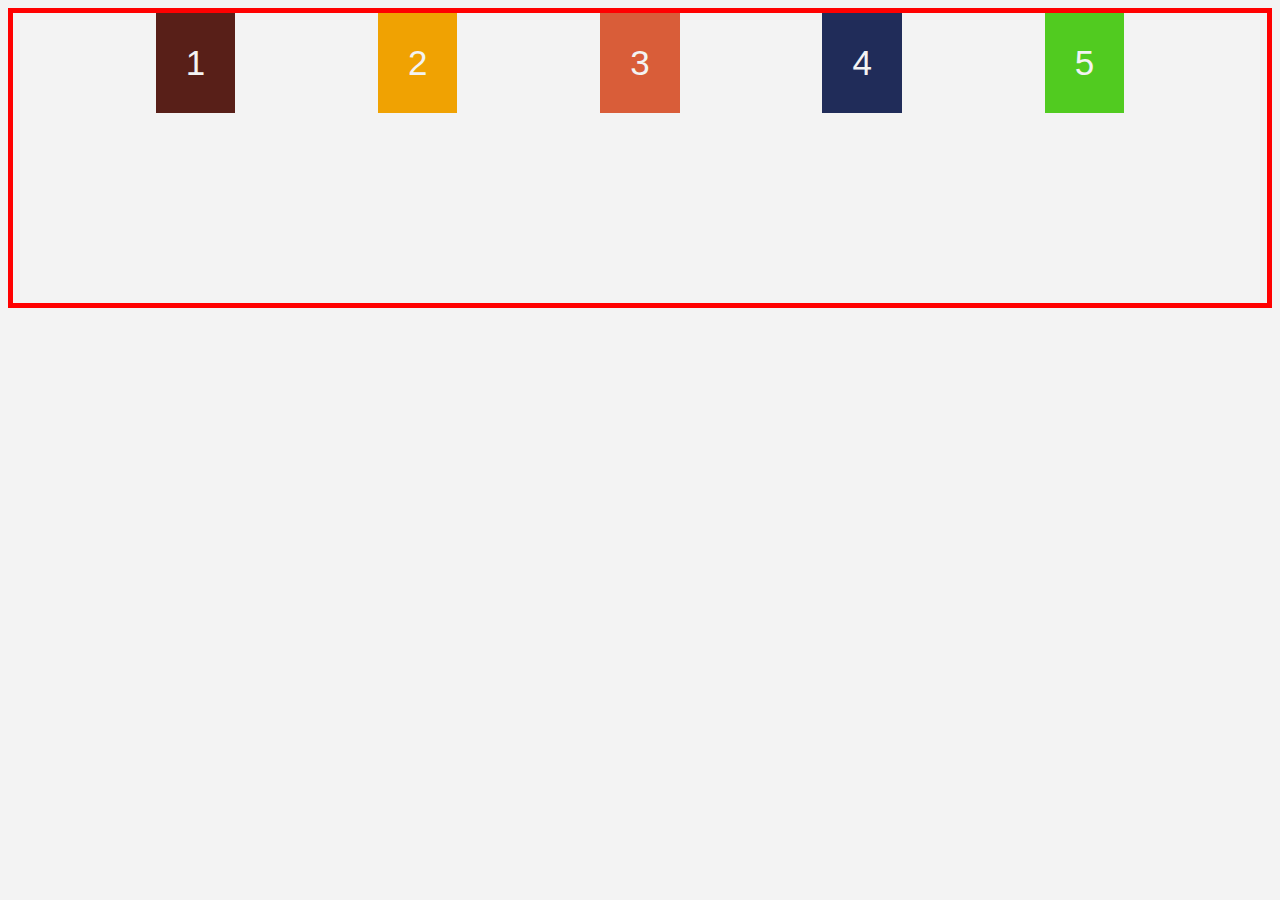
<file: index(align).html>
<!DOCTYPE html>
<html lang="en">
  <head>
    <meta charset="UTF-8" />
    <meta http-equiv="X-UA-Compatible" content="IE=edge" />
    <meta name="viewport" content="width=device-width, initial-scale=1.0" />
    <title>Flexbox Tutorial</title>
    <link rel="stylesheet" href="./styles.css" />
    <style>
      /* align-items vertical alignment */
      /* stretch (default), flex-start, flex-end, center, baseline */
      .container {
        display: flex;
        height: 300px;
        align-items: flex-start;
        align-items: center;
        justify-content: center;
        justify-content: space-evenly;
        align-items: baseline;
      }
    </style>
  </head>
  <body>
    <!-- Created 5 boxed with one line of code: "(.box.box-${$})*5" -->
    <!-- parent = flex-container -->
    <div class="container">
      <!-- children = flex-items -->
      <div class="box box-1">1</div>
      <div class="box box-2">2</div>
      <div class="box box-3">3</div>
      <div class="box box-4">4</div>
      <div class="box box-5">5</div>
      <!-- <div class="box generic">G</div>
      <div class="box generic">G</div>
      <div class="box generic">G</div>
      <div class="box generic">G</div>
      <div class="box generic">G</div> -->
    </div>
  </body>
</html>
</file>
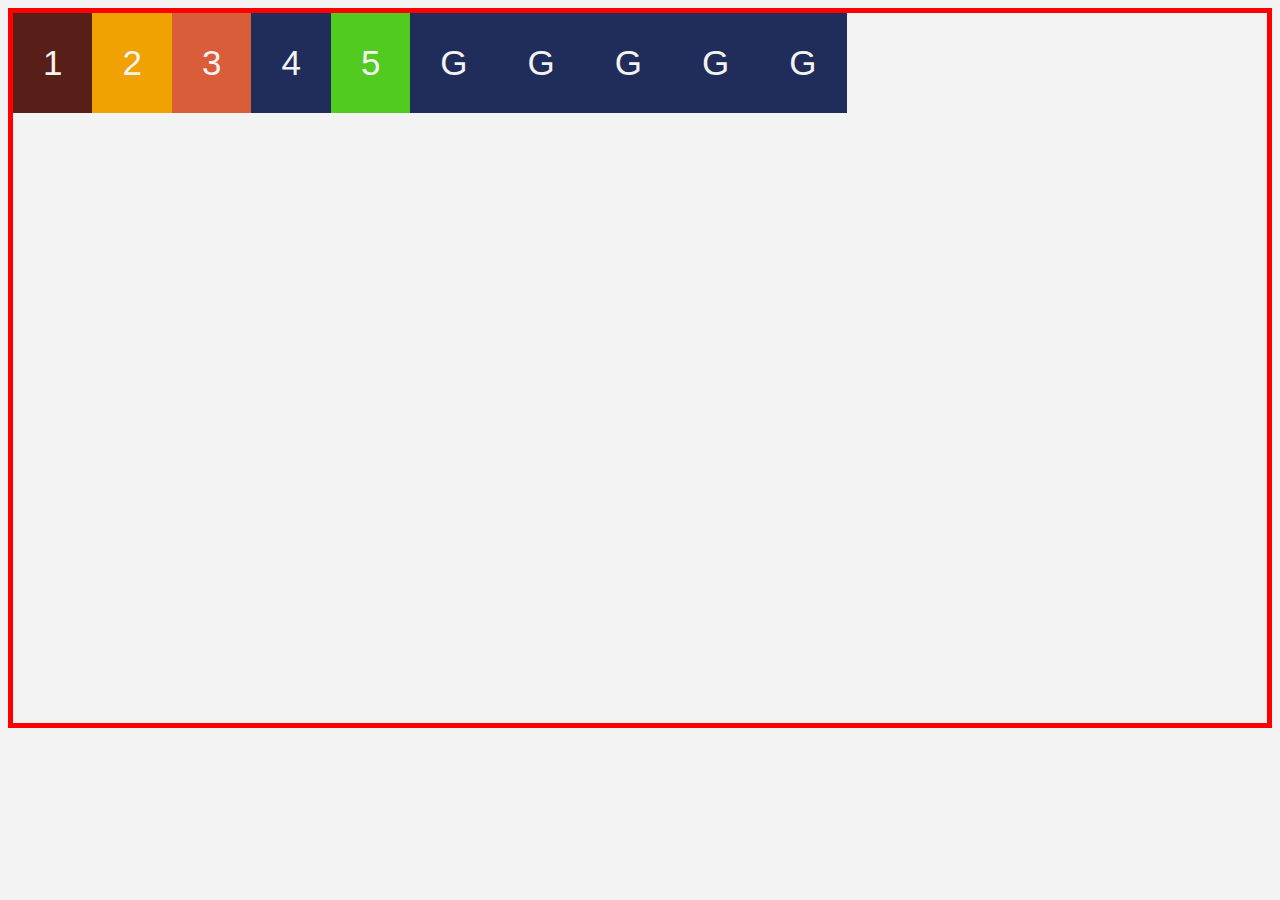
<file: index(align,flex-end,space-around).html>
<!DOCTYPE html>
<html lang="en">
  <head>
    <meta charset="UTF-8" />
    <meta http-equiv="X-UA-Compatible" content="IE=edge" />
    <meta name="viewport" content="width=device-width, initial-scale=1.0" />
    <title>Flexbox Tutorial</title>
    <link rel="stylesheet" href="./styles.css" />
    <style>
      /* align-content */
      /* stretch flex-end flex-start space-aournd space-between center */
      .container {
        display: flex;
        height: 80vh;
        flex-wrap: wrap;
        align-content: stretch;
        align-content: space-between;
      }
    </style>
  </head>
  <body>
    <!-- Created 5 boxed with one line of code: "(.box.box-${$})*5" -->
    <!-- parent = flex-container -->
    <div class="container">
      <!-- children = flex-items -->
      <div class="box box-1">1</div>
      <div class="box box-2">2</div>
      <div class="box box-3">3</div>
      <div class="box box-4">4</div>
      <div class="box box-5">5</div>
      <div class="box generic">G</div>
      <div class="box generic">G</div>
      <div class="box generic">G</div>
      <div class="box generic">G</div>
      <div class="box generic">G</div>
    </div>
  </body>
</html>
</file>
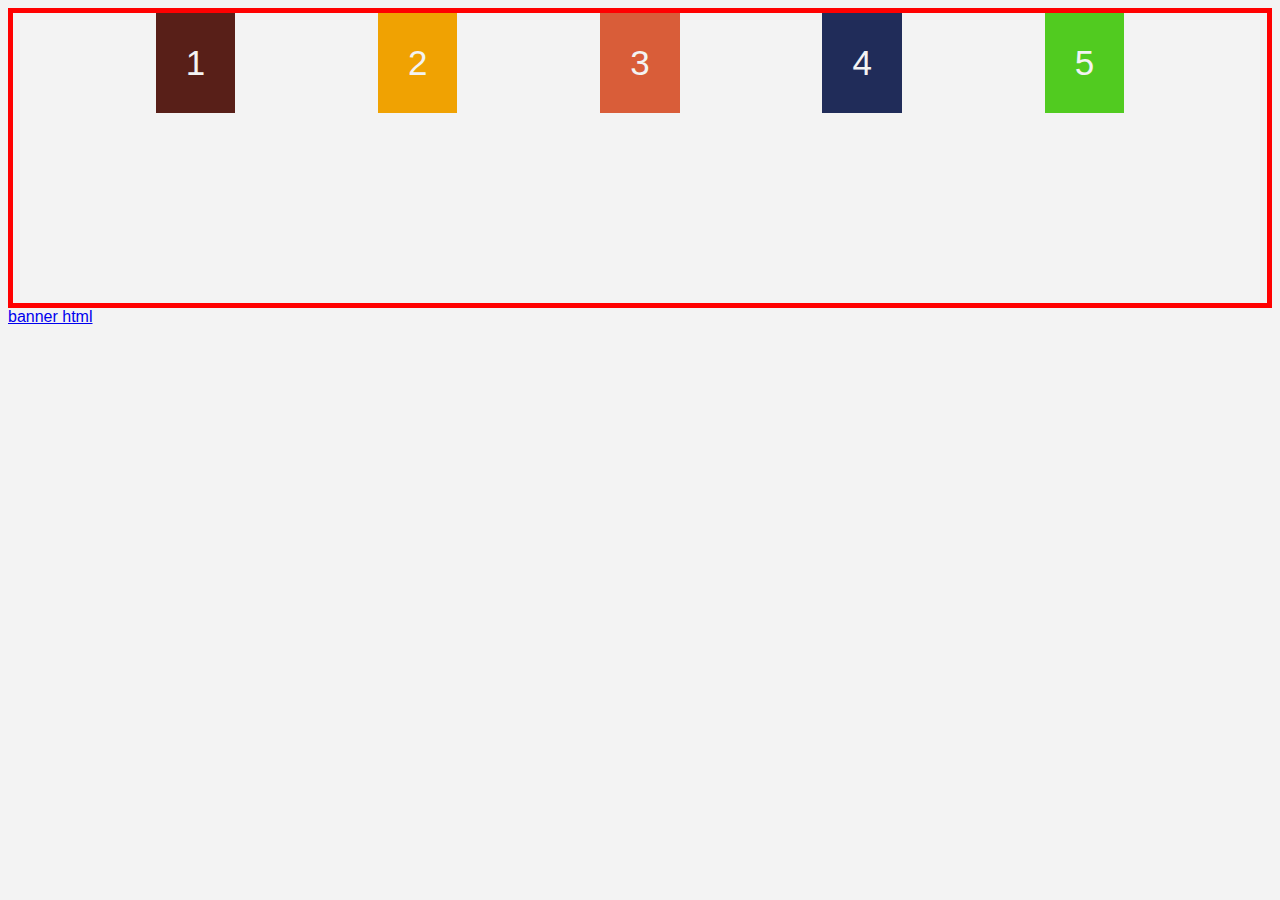
<file: index(align,stretch,center,baseline).html>
<!DOCTYPE html>
<html lang="en">
  <head>
    <meta charset="UTF-8" />
    <meta http-equiv="X-UA-Compatible" content="IE=edge" />
    <meta name="viewport" content="width=device-width, initial-scale=1.0" />
    <title>Flexbox Tutorial</title>
    <link rel="stylesheet" href="./styles.css" />
    <style>
      /* align-items vertical alignment */
      /* stretch (default), flex-start, flex-end, center, baseline */
      .container {
        display: flex;
        height: 300px;
        align-items: flex-start;
        align-items: center;
        justify-content: center;
        justify-content: space-evenly;
        align-items: baseline;
      }
    </style>
  </head>
  <body>
    <!-- Created 5 boxed with one line of code: "(.box.box-${$})*5" -->
    <!-- parent = flex-container -->
    <div class="container">
      <!-- children = flex-items -->
      <div class="box box-1">1</div>
      <div class="box box-2">2</div>
      <div class="box box-3">3</div>
      <div class="box box-4">4</div>
      <div class="box box-5">5</div>
      <!-- <div class="box generic">G</div>
      <div class="box generic">G</div>
      <div class="box generic">G</div>
      <div class="box generic">G</div>
      <div class="box generic">G</div> -->
    </div>
    <a href="./banner.html">banner html</a>
  </body>
</html>
</file>
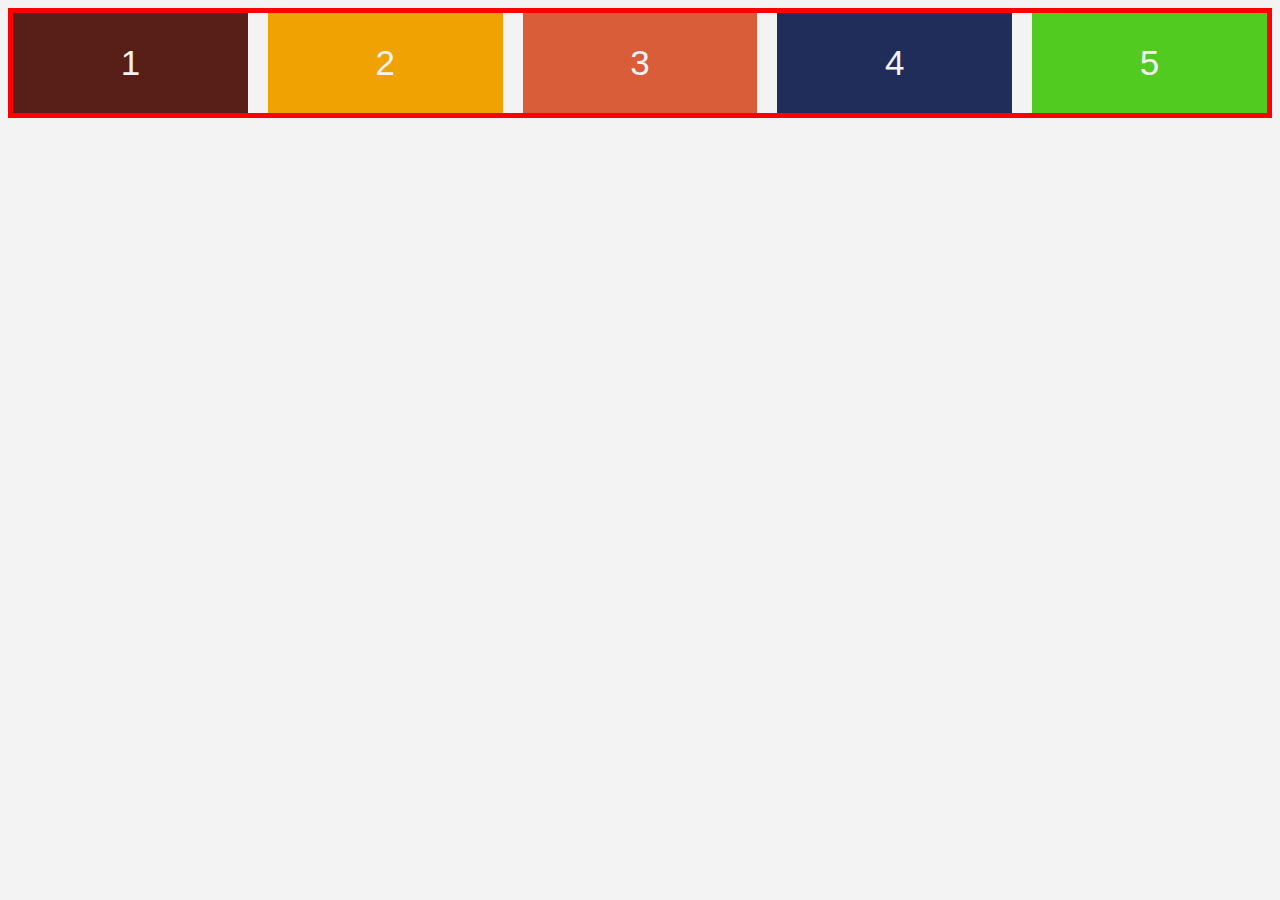
<file: index(flex-basis&flexshortcut).html>
<!DOCTYPE html>
<html lang="en">
  <head>
    <meta charset="UTF-8" />
    <meta http-equiv="X-UA-Compatible" content="IE=edge" />
    <meta name="viewport" content="width=device-width, initial-scale=1.0" />
    <title>Flexbox Tutorial</title>
    <link rel="stylesheet" href="./styles.css" />
    <style>
      /* flex-basis base value and flex shortcut */
      .container {
        display: flex;
        flex-wrap: wrap;
        justify-content: space-between;
      }
      .box {
        /* i want items to grow to parent size (1), but not shrink (0) to smaller than 200 (3), in which case the wrap again */
        /* flex: 1 0 200px; */
        flex: 0 0 calc(20% - 1rem);
      }
    </style>
  </head>
  <body>
    <!-- Created 5 boxed with one line of code: "(.box.box-${$})*5" -->
    <div class="container">
      <div class="box box-1">1</div>
      <div class="box box-2">2</div>
      <div class="box box-3">3</div>
      <div class="box box-4">4</div>
      <div class="box box-5">5</div>
    </div>
  </body>
</html>
</file>
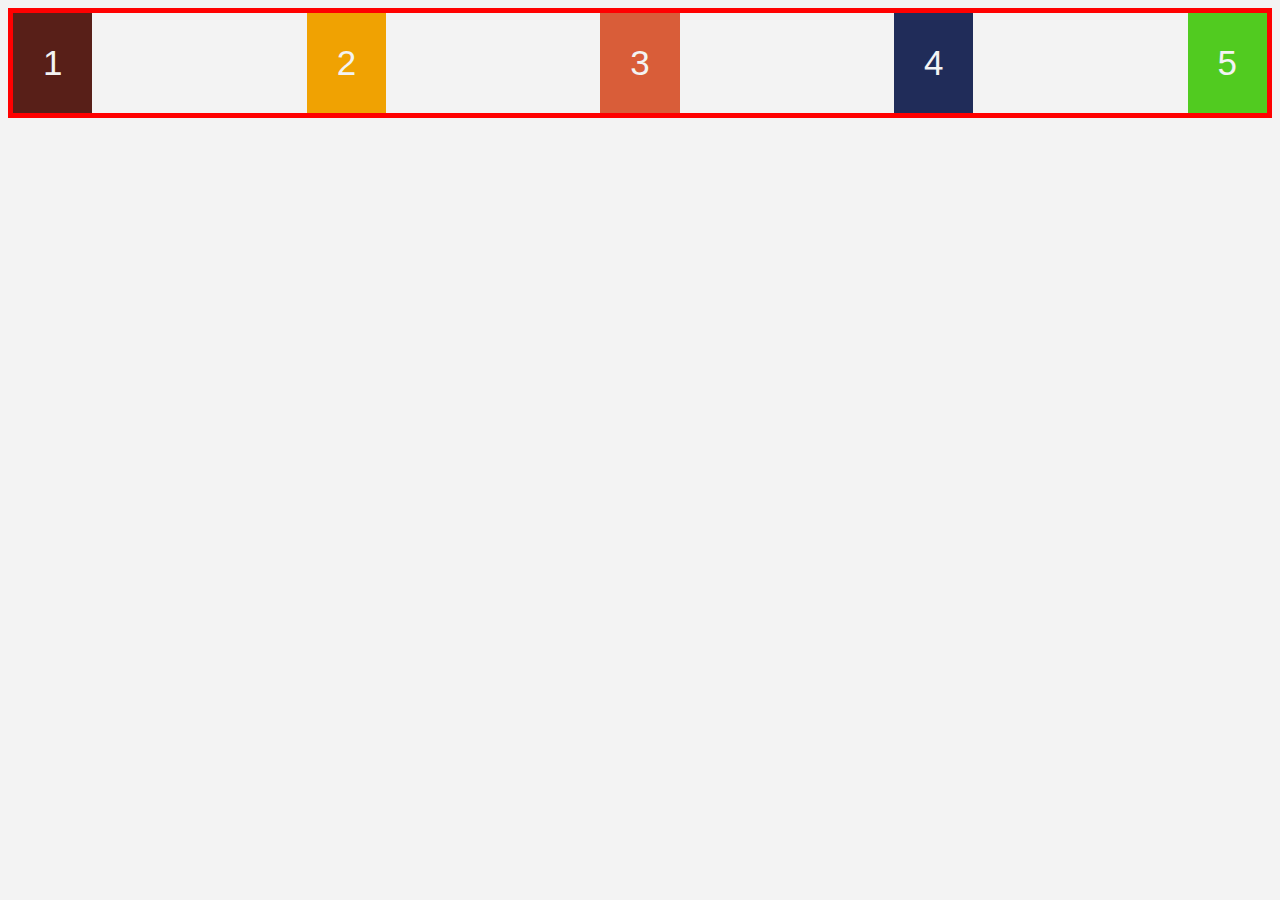
<file: index(justify).html>
<!DOCTYPE html>
<html lang="en">
  <head>
    <meta charset="UTF-8" />
    <meta http-equiv="X-UA-Compatible" content="IE=edge" />
    <meta name="viewport" content="width=device-width, initial-scale=1.0" />
    <title>Flexbox Tutorial</title>
    <link rel="stylesheet" href="./styles.css" />
    <style>
      .container {
        display: flex;
        flex-wrap: wrap;
        /* justify-content horizontal alignment */
        /* flex-start (default) flex-end center*/
        /* evenly distributed */
        justify-content: space-between;
        /* space-between first item start last end */

        /* space-around side margins */
        /* space-around even margins */
      }
    </style>
  </head>
  <body>
    <!-- Created 5 boxed with one line of code: "(.box.box-${$})*5" -->
    <!-- parent = flex-container -->
    <div class="container">
      <!-- children = flex-items -->
      <div class="box box-1">1</div>
      <div class="box box-2">2</div>
      <div class="box box-3">3</div>
      <div class="box box-4">4</div>
      <div class="box box-5">5</div>
      <!-- <div class="box generic">G</div>
      <div class="box generic">G</div>
      <div class="box generic">G</div>
      <div class="box generic">G</div>
      <div class="box generic">G</div> -->
    </div>
  </body>
</html>
</file>
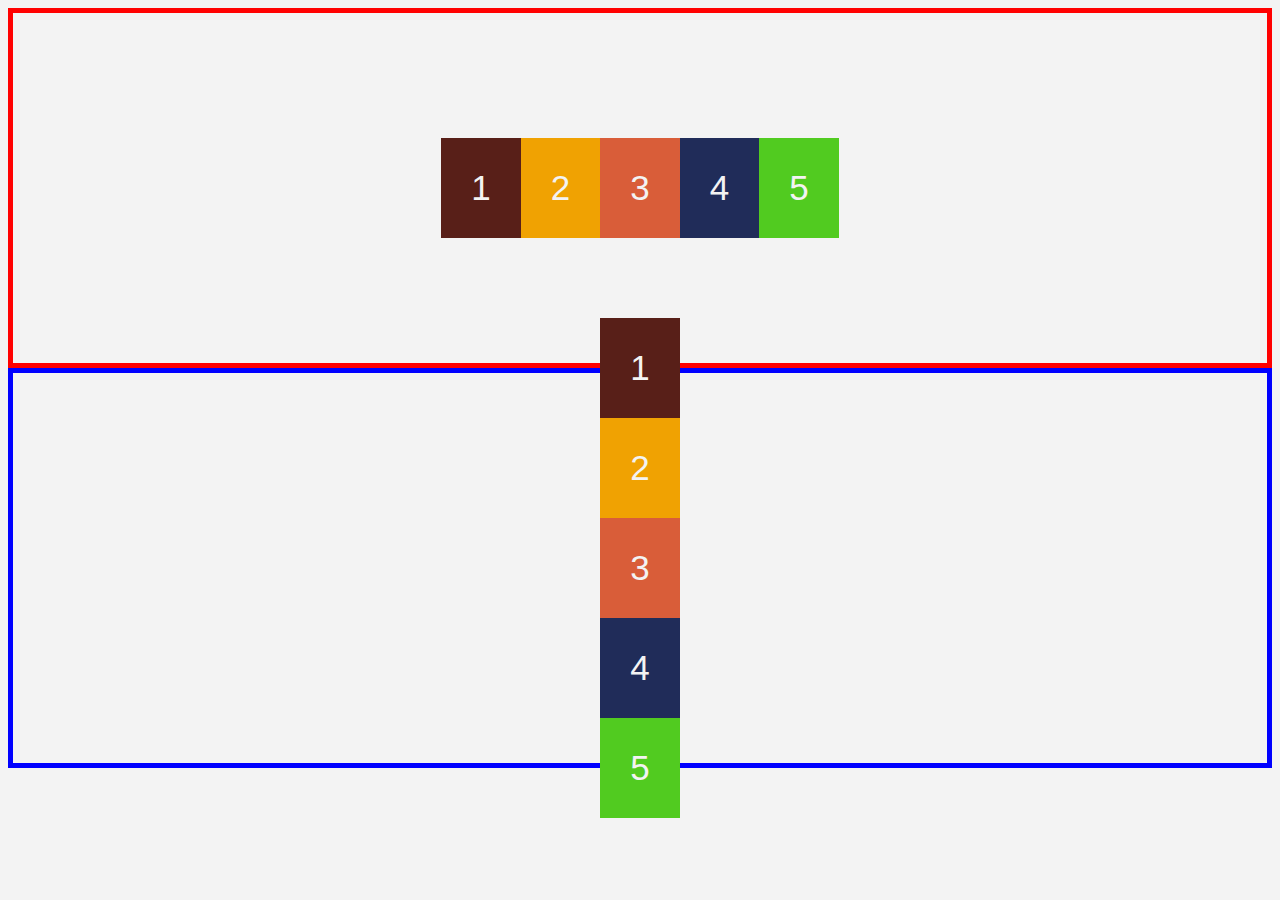
<file: index(main&cross-axis).html>
<!DOCTYPE html>
<html lang="en">
  <head>
    <meta charset="UTF-8" />
    <meta http-equiv="X-UA-Compatible" content="IE=edge" />
    <meta name="viewport" content="width=device-width, initial-scale=1.0" />
    <title>Flexbox Tutorial</title>
    <link rel="stylesheet" href="./styles.css" />
    <style>
      /* main axis / cross axis */
      .container {
        display: flex;
        height: 40vh;
        justify-content: center;
        align-items: center;
      }
      .container-1 {
        height: 400px;
        border: 5px solid blue;
        display: flex;
        flex-direction: column;
        align-items: center;
        justify-content: center;
      }
    </style>
  </head>
  <body>
    <!-- Created 5 boxed with one line of code: "(.box.box-${$})*5" -->
    <!-- parent = flex-container -->
    <div class="container">
      <!-- children = flex-items -->
      <div class="box box-1">1</div>
      <div class="box box-2">2</div>
      <div class="box box-3">3</div>
      <div class="box box-4">4</div>
      <div class="box box-5">5</div>
    </div>
    <div class="container-1">
      <div class="box box-1">1</div>
      <div class="box box-2">2</div>
      <div class="box box-3">3</div>
      <div class="box box-4">4</div>
      <div class="box box-5">5</div>
    </div>
  </body>
</html>
</file>
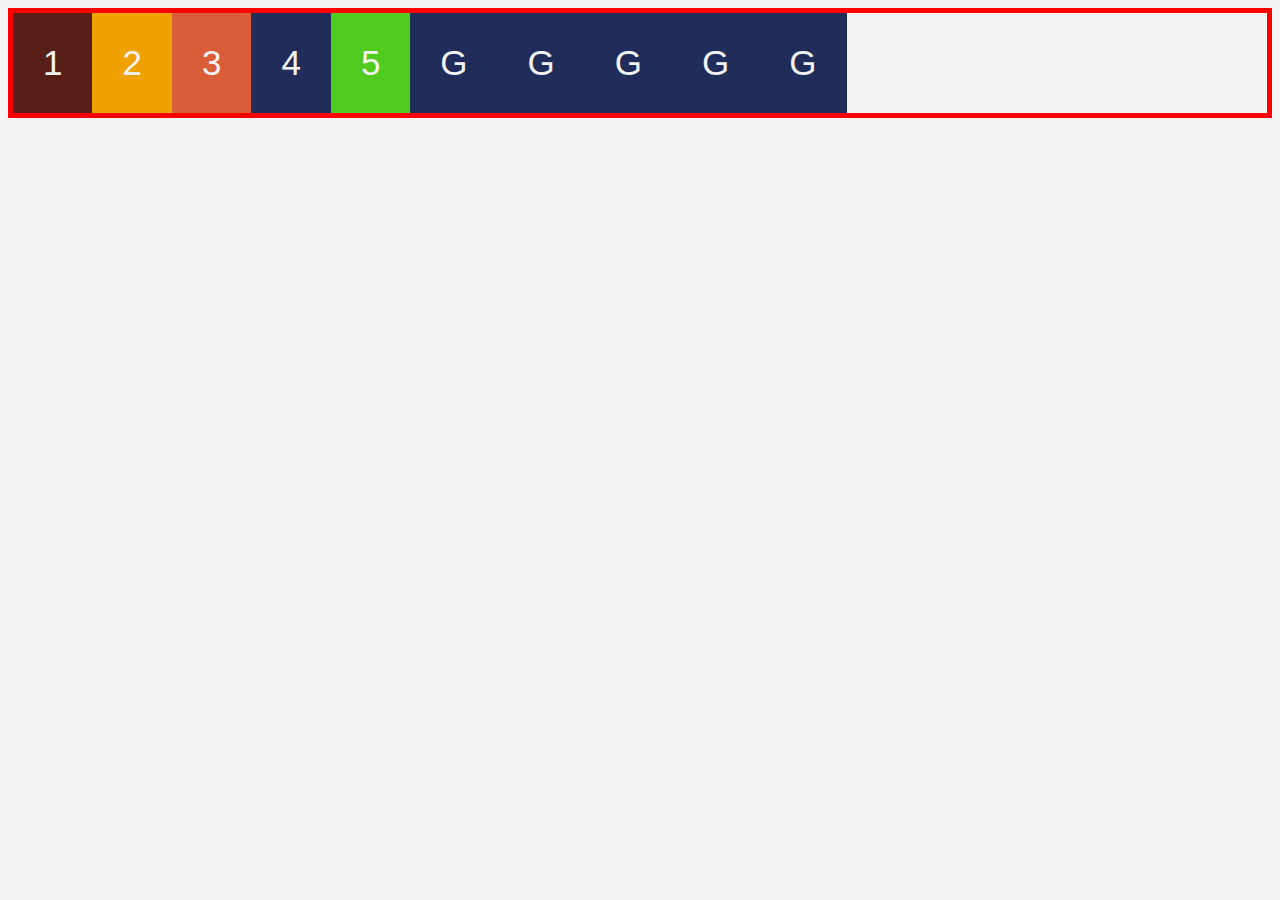
<file: index(rows,columns,wrap).html>
<!DOCTYPE html>
<html lang="en">
  <head>
    <meta charset="UTF-8" />
    <meta http-equiv="X-UA-Compatible" content="IE=edge" />
    <meta name="viewport" content="width=device-width, initial-scale=1.0" />
    <title>Flexbox Tutorial</title>
    <link rel="stylesheet" href="./styles.css" />
    <style>
      /* flex direction */
      /* row (default) row-reverse column column-reverse */
      .container {
        display: flex;
        /* display: inline-flex; */
        /* flex-direction: row; */
        /* flex-direction: row-reverse; */
        /* flex-direction: column-reverse; */
        /* flex-wrap: nowrap; */
        flex-wrap: wrap;
        /* flex-wrap: wrap-reverse; */
      }
    </style>
  </head>
  <body>
    <!-- Created 5 boxed with one line of code: "(.box.box-${$})*5" -->
    <!-- parent = flex-container -->
    <div class="container">
      <!-- children = flex-items -->
      <div class="box box-1">1</div>
      <div class="box box-2">2</div>
      <div class="box box-3">3</div>
      <div class="box box-4">4</div>
      <div class="box box-5">5</div>
      <div class="box generic">G</div>
      <div class="box generic">G</div>
      <div class="box generic">G</div>
      <div class="box generic">G</div>
      <div class="box generic">G</div>
    </div>
  </body>
</html>
</file>
<file: styles.css>
* {
  box-sizing: border-box;
}
body {
  font-family: Verdana, Geneva, Tahoma, sans-serif;
  background: #f3f3f3;
}

.container {
  border: 5px solid red;
}

.box {
  padding: 30px;
  text-align: center;
  font-size: 35px;
  color: #f3f3f3;
}

.box-1 {
  background: #581f18;
}
.box-2 {
  background: #f0a202;
}
.box-3 {
  background: #d95d39;
}
.box-4 {
  background: #202c59;
}
.box-5 {
  background: #51cb20;
}

.generic {
  background: #202c59;
}

/* Nav */

h2 {
  /* margin-bottom: 0; */
  color: #645cff;
  text-transform: uppercase;
  font-weight: 400;
}

nav {
  height: 5rem;
  padding: 2 2rem;
  background: #fff;
  display: flex;
  align-items: center;
  justify-content: space-between;
}

.nav-links {
  display: flex;
  list-style-type: none;
  gap: 0 0.5rem;
}

.nav-link {
  text-decoration: none;
  text-transform: capitalize;
  color: #222;
  font-size: 1.25;
  /* margin-left: 0.5rem; */
}

h2 {
  font-size: 40px;
}
</file>
